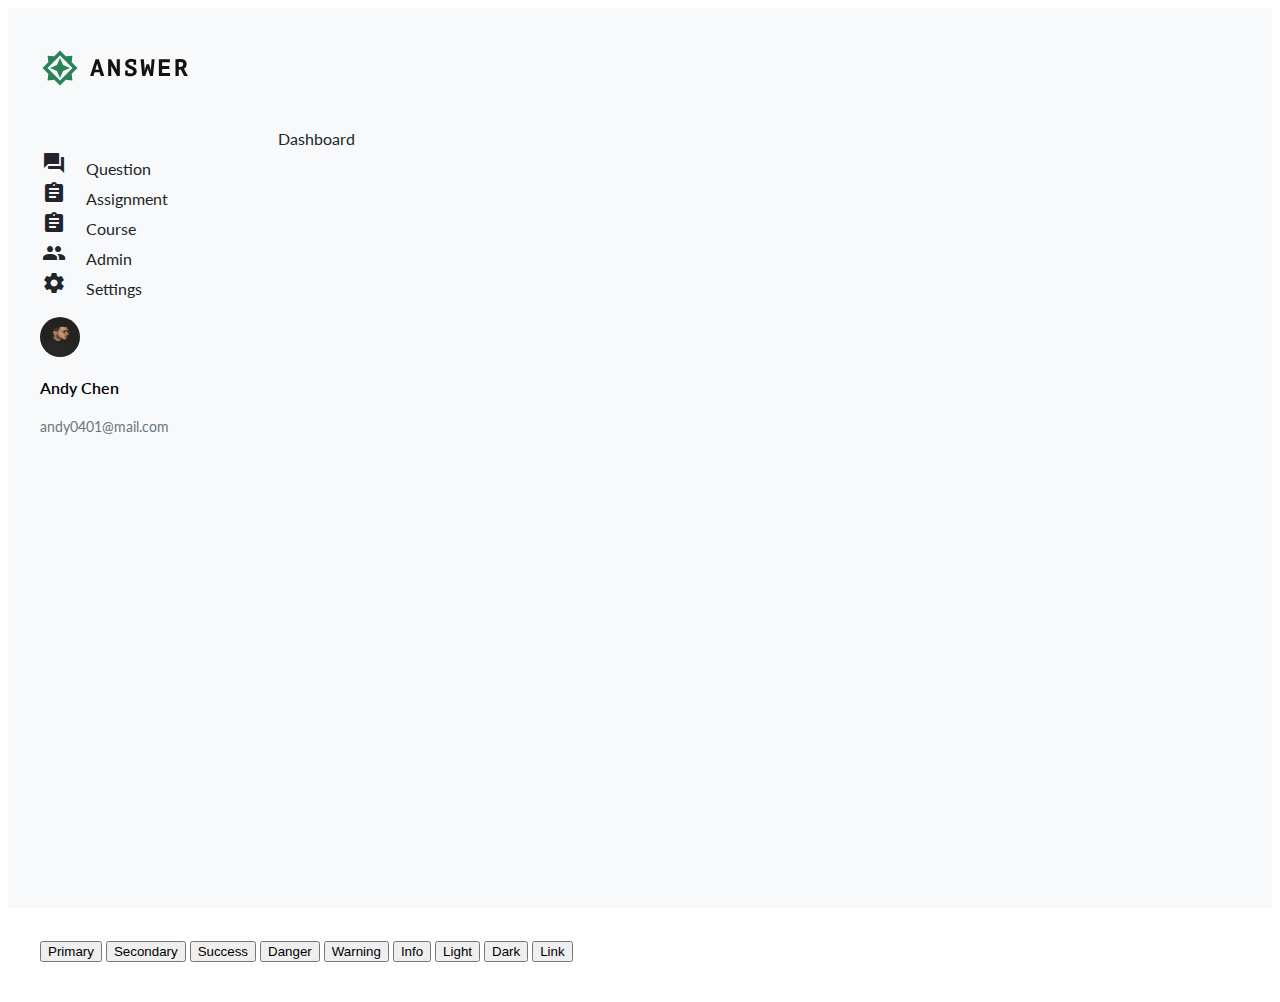
<file: index.html>
<!DOCTYPE html>
<html lang="en">

<head>
  <meta charset="UTF-8">
  <meta name="viewport" content="width=device-width, initial-scale=1.0">
  <meta http-equiv="X-UA-Compatible" content="ie=edge">
  <title>首頁</title>
  <link href="https://cdn.jsdelivr.net/npm/bootstrap@5.0.0/dist/css/bootstrap.min.css" rel="stylesheet" integrity="sha384-wEmeIV1mKuiNpC+IOBjI7aAzPcEZeedi5yW5f2yOq55WWLwNGmvvx4Um1vskeMj0" crossorigin="anonymous">
  <link href="https://fonts.googleapis.com/icon?family=Material+Icons" rel="stylesheet">
  <link rel="stylesheet" href="./assets/style/all.css">
</head>

<body>
  <div class="row mx-0">
    <div class="col-md-3 px-0">
      <nav class="nav d-flex flex-column justify-content-between">
        <div class="top">
          <div class="logo"><a href="index.html"><img src="./assets/images/logo-ANSWER.svg" alt="logo"></a></div>
          <ul class="menu">
            <li class="menuItem">
              <a class="d-flex align-items-center" href="#">
                <span class="material-icons">analytics</span>
                <span class="menuName">Dashboard</span>
              </a>
            </li>
            <li class="menuItem">
              <a class="d-flex align-items-center" href="#">
                <span class="material-icons">question_answer</span>
                <span class="menuName">Question</span>
              </a>
            </li>
            <li class="menuItem">
              <a class="d-flex align-items-center" href="#">
                <span class="material-icons">assignment</span>
                <span class="menuName">
                  Assignment
                </span>
              </a>
            </li>
            <li class="menuItem">
              <a class="d-flex align-items-center" href="#">
                <span class="material-icons">assignment</span>
                <span class="menuName">
                  Course
                </span>
              </a>
            </li>
            <li class="menuItem">
              <a class="d-flex align-items-center" href="admin.html">
                <span class="material-icons">people</span>
                <span class="menuName">
                  Admin
                </span>
              </a>
            </li>
            <li class="menuItem">
              <a class="d-flex align-items-center" href="#">
                <span class="material-icons">settings</span>
                <span class="menuName">
                  Settings
                </span>
              </a>
            </li>
          </ul>
        </div>
        <div class="bottom d-flex align-items-center">
          <img class="avatar" src="./assets/images/andychen.jpeg" alt="avatar">
          <div class="accountInfo">
            <p class="account">Andy Chen</p>
            <p class="email">andy0401@mail.com</p>
          </div>
        </div>
      </nav>
    </div>
    <div class="col-md-9">
      <div class="wrap">
        <div class="containers">
  <button type="button" class="btn btn-primary">Primary</button>
  <button type="button" class="btn btn-secondary">Secondary</button>
  <button type="button" class="btn btn-success">Success</button>
  <button type="button" class="btn btn-danger">Danger</button>
  <button type="button" class="btn btn-warning">Warning</button>
  <button type="button" class="btn btn-info">Info</button>
  <button type="button" class="btn btn-light">Light</button>
  <button type="button" class="btn btn-dark">Dark</button>
  
  <button type="button" class="btn btn-link">Link</button>
</div>

      </div>
    </div>
  </div>
  <!-- <header class="header">
    <span class="material-icons  md-18">&#xE87C;</span>
  </header> -->

 

  <!-- <footer class="footer">
  </footer> -->
  <script src="./assets/js/vendors.js"></script>
  <script src="./assets/js/all.js"></script>
  <script src="https://cdn.jsdelivr.net/npm/bootstrap@5.0.0/dist/js/bootstrap.bundle.min.js" integrity="sha384-p34f1UUtsS3wqzfto5wAAmdvj+osOnFyQFpp4Ua3gs/ZVWx6oOypYoCJhGGScy+8" crossorigin="anonymous"></script>
</body>

</html>
</file>
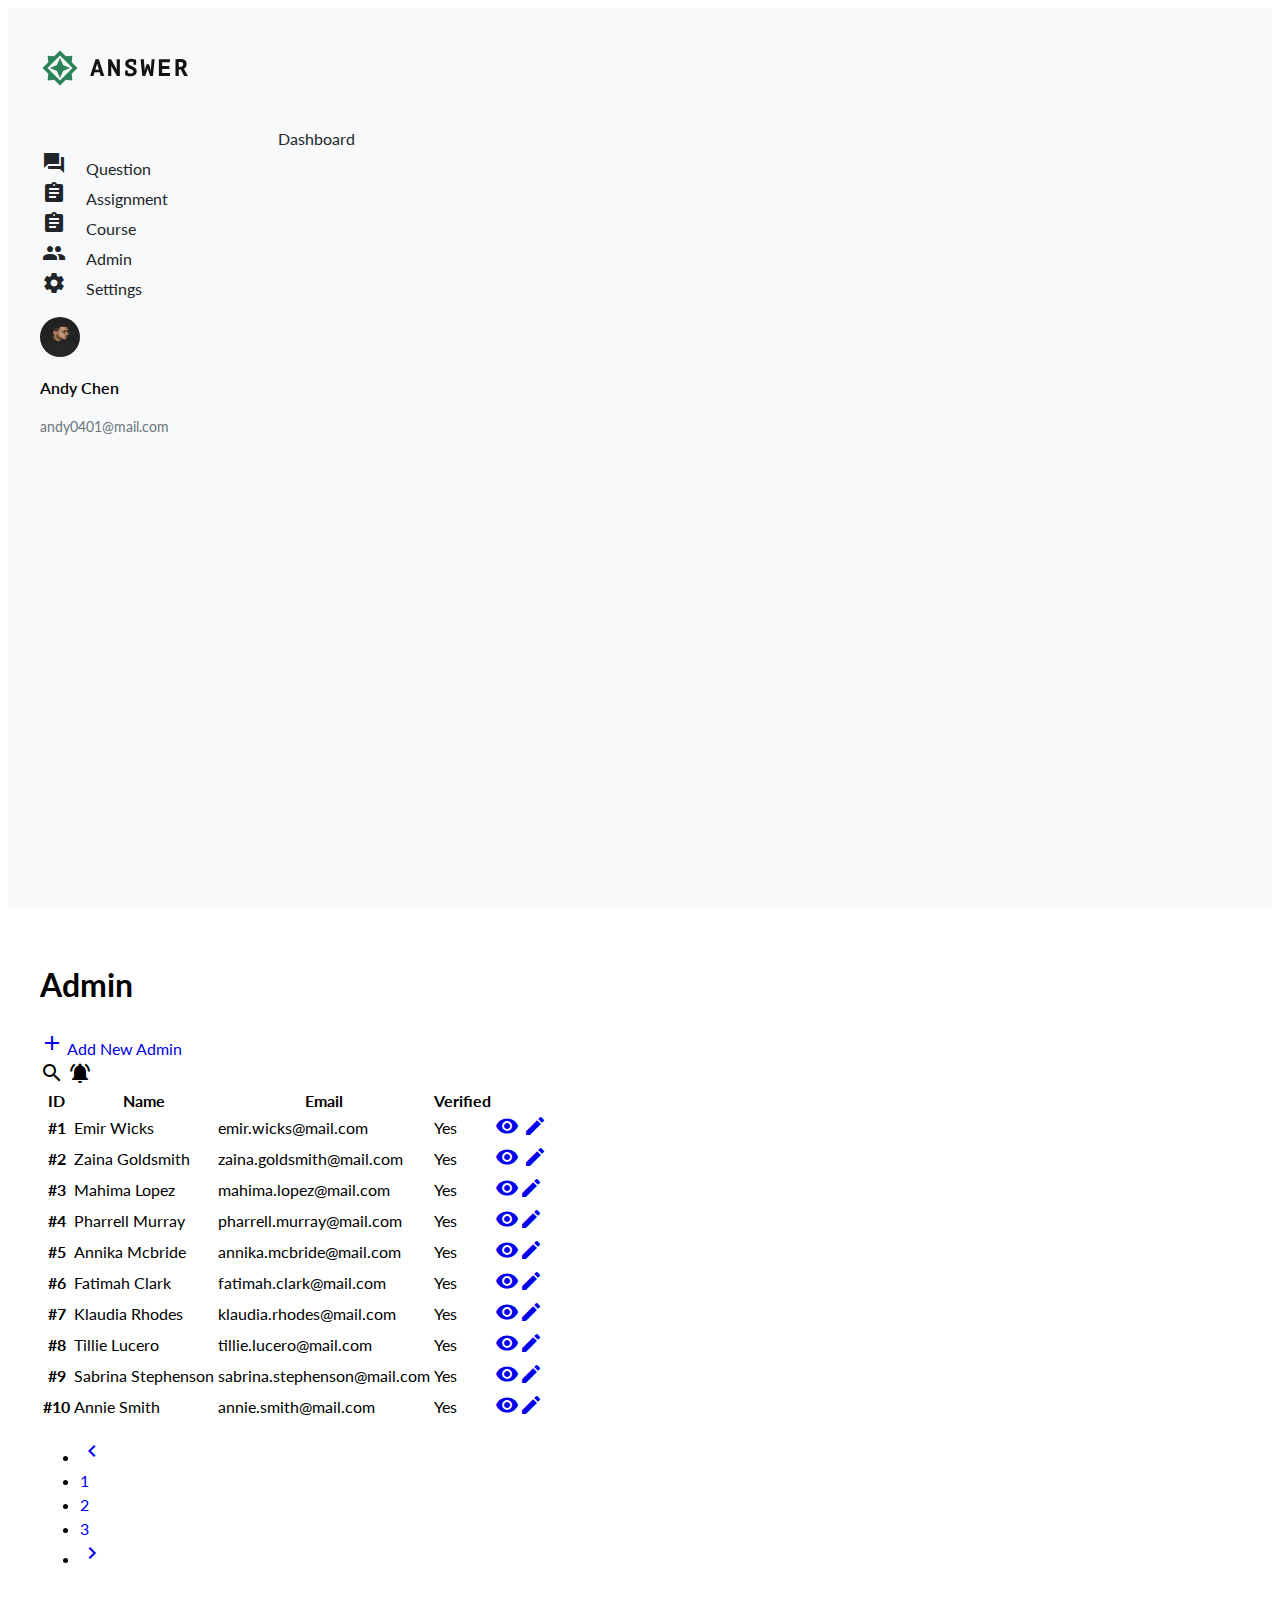
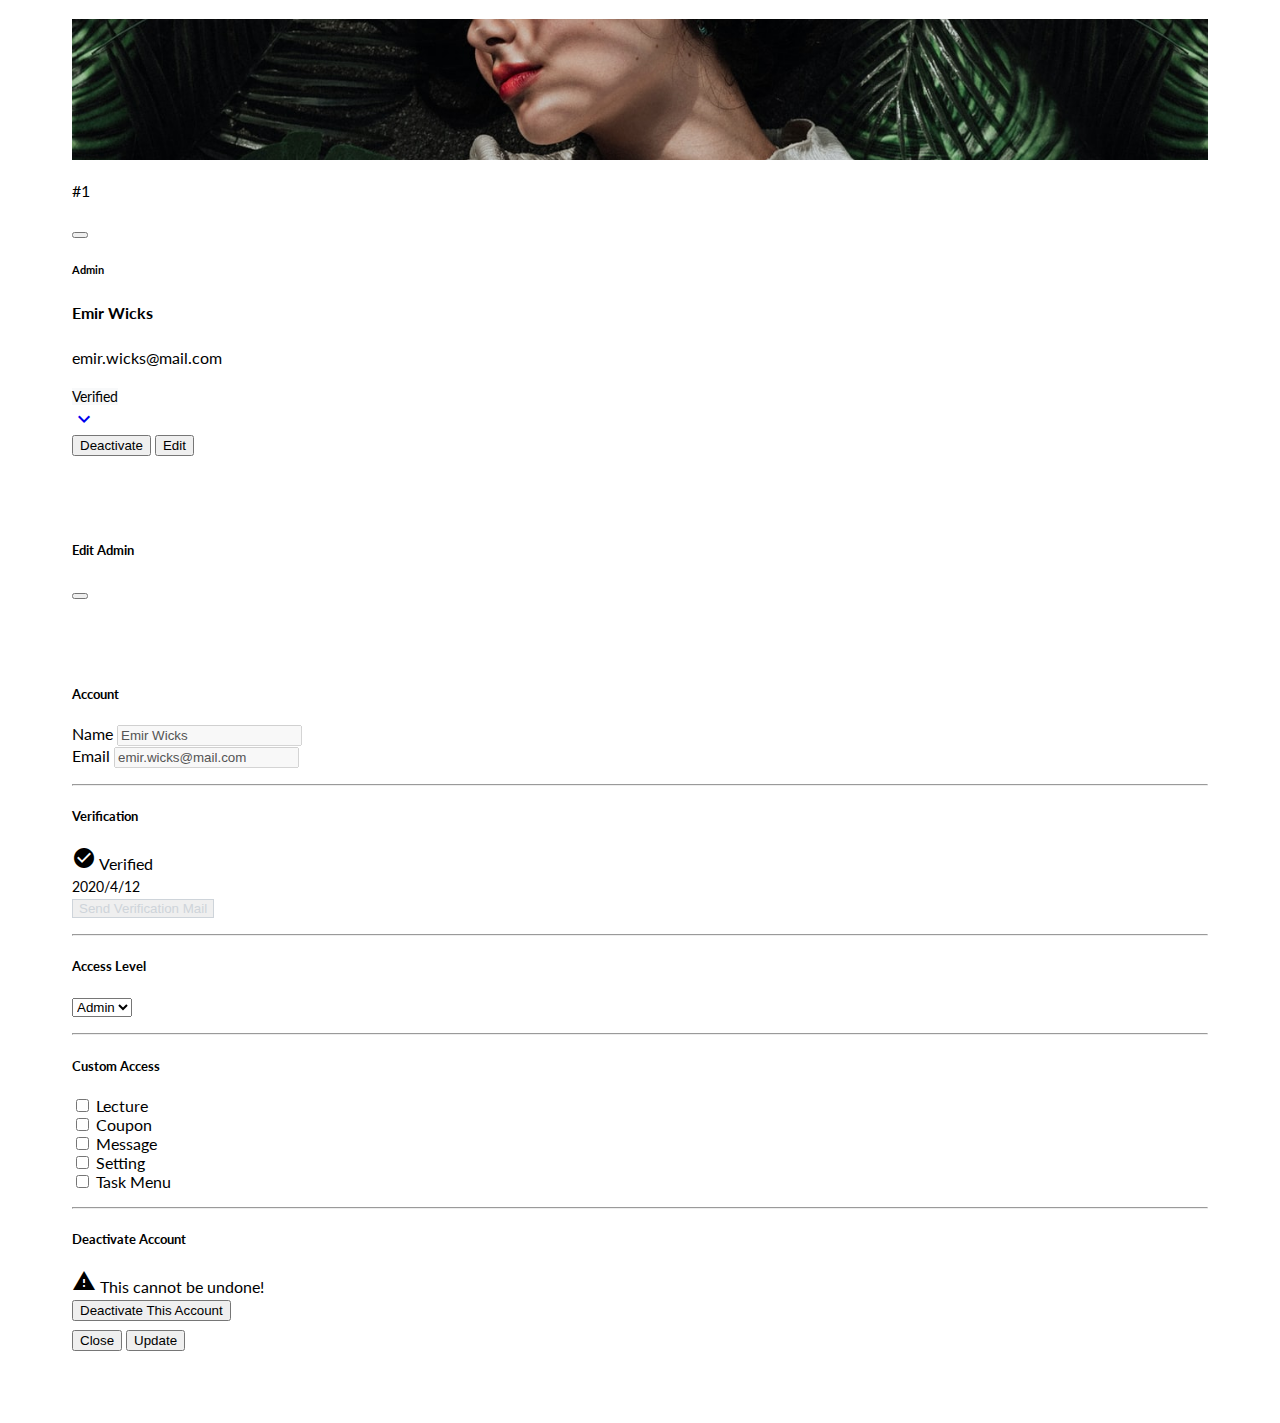
<file: admin.html>
<!DOCTYPE html>
<html lang="en">

<head>
  <meta charset="UTF-8">
  <meta name="viewport" content="width=device-width, initial-scale=1.0">
  <meta http-equiv="X-UA-Compatible" content="ie=edge">
  <title>Admin</title>
  <link href="https://cdn.jsdelivr.net/npm/bootstrap@5.0.0/dist/css/bootstrap.min.css" rel="stylesheet" integrity="sha384-wEmeIV1mKuiNpC+IOBjI7aAzPcEZeedi5yW5f2yOq55WWLwNGmvvx4Um1vskeMj0" crossorigin="anonymous">
  <link href="https://fonts.googleapis.com/icon?family=Material+Icons" rel="stylesheet">
  <link rel="stylesheet" href="./assets/style/all.css">
</head>

<body>
  <div class="row mx-0">
    <div class="col-md-3 px-0">
      <nav class="nav d-flex flex-column justify-content-between">
        <div class="top">
          <div class="logo"><a href="index.html"><img src="./assets/images/logo-ANSWER.svg" alt="logo"></a></div>
          <ul class="menu">
            <li class="menuItem">
              <a class="d-flex align-items-center" href="#">
                <span class="material-icons">analytics</span>
                <span class="menuName">Dashboard</span>
              </a>
            </li>
            <li class="menuItem">
              <a class="d-flex align-items-center" href="#">
                <span class="material-icons">question_answer</span>
                <span class="menuName">Question</span>
              </a>
            </li>
            <li class="menuItem">
              <a class="d-flex align-items-center" href="#">
                <span class="material-icons">assignment</span>
                <span class="menuName">
                  Assignment
                </span>
              </a>
            </li>
            <li class="menuItem">
              <a class="d-flex align-items-center" href="#">
                <span class="material-icons">assignment</span>
                <span class="menuName">
                  Course
                </span>
              </a>
            </li>
            <li class="menuItem">
              <a class="d-flex align-items-center" href="admin.html">
                <span class="material-icons">people</span>
                <span class="menuName">
                  Admin
                </span>
              </a>
            </li>
            <li class="menuItem">
              <a class="d-flex align-items-center" href="#">
                <span class="material-icons">settings</span>
                <span class="menuName">
                  Settings
                </span>
              </a>
            </li>
          </ul>
        </div>
        <div class="bottom d-flex align-items-center">
          <img class="avatar" src="./assets/images/andychen.jpeg" alt="avatar">
          <div class="accountInfo">
            <p class="account">Andy Chen</p>
            <p class="email">andy0401@mail.com</p>
          </div>
        </div>
      </nav>
    </div>
    <div class="col-md-9">
      <div class="wrap">
          <div class="contentHeader d-flex justify-content-between align-items-center">
    <div class="d-flex align-items-center">
      <h1 class="fs-4 me-5">Admin</h1>
      <a href="#" class="d-flex align-items-center">
        <span class="material-icons text-success me-2">add</span>
        <span class="text-dark">Add New Admin</span></a>
    </div>
    <div class="functionIcon">
      <span class="material-icons me-4">search</span>
      <span class="material-icons">notifications_active</span></div>
  </div>
  <table class="table table-hover mb-5">
    <thead>
      <tr>
        <th scope="col">ID</th>
        <th scope="col">Name</th>
        <th scope="col">Email</th>
        <th scope="col">Verified</th>
        <th scope="col"></th>
      </tr>
    </thead>
    <tbody>
      <tr>
        <th scope="row">#1</th>
        <td>Emir Wicks</td>
        <td>emir.wicks@mail.com</td>
        <td>Yes</td>
        <td class="text-end">
          <a href="#" data-bs-toggle="modal" data-bs-target="#viewModal"><span class="material-icons me-4 text-dark">visibility</span></a>
          <a href="#" data-bs-toggle="modal" data-bs-target="#editModal"><span class="material-icons text-dark">edit</span></a>
        </td>
      </tr>
      <tr>
        <th scope="row">#2</th>
        <td>Zaina Goldsmith</td>
        <td>zaina.goldsmith@mail.com</td>
        <td>Yes</td>
        <td class="text-end">
          <a href="#"><span class="material-icons me-4 text-dark">visibility</span></a>
          <a href="#"><span class="material-icons text-dark">edit</span></a>
        </td>
      </tr>
      <tr>
        <th scope="row">#3</th>
        <td>Mahima Lopez</td>
        <td>mahima.lopez@mail.com</td>
        <td>Yes</td>
        <td class="text-end"><a href="#"><span class="material-icons me-4 text-dark">visibility</span></a><a href="#"><span class="material-icons text-dark">edit</span></a></td>
      </tr>
      <tr>
        <th scope="row">#4</th>
        <td>Pharrell Murray</td>
        <td>pharrell.murray@mail.com</td>
        <td>Yes</td>
        <td class="text-end"><a href="#"><span class="material-icons me-4 text-dark">visibility</span></a><a href="#"><span class="material-icons text-dark">edit</span></a></td>
      </tr>
      <tr>
        <th scope="row">#5</th>
        <td>Annika Mcbride</td>
        <td>annika.mcbride@mail.com</td>
        <td>Yes</td>
        <td class="text-end"><a href="#"><span class="material-icons me-4 text-dark">visibility</span></a><a href="#"><span class="material-icons text-dark">edit</span></a></td>
      </tr>
      <tr>
        <th scope="row">#6</th>
        <td>Fatimah Clark</td>
        <td>fatimah.clark@mail.com</td>
        <td>Yes</td>
        <td class="text-end"><a href="#"><span class="material-icons me-4 text-dark">visibility</span></a><a href="#"><span class="material-icons text-dark">edit</span></a></td>
      </tr>
      <tr>
        <th scope="row">#7</th>
        <td>Klaudia Rhodes</td>
        <td>klaudia.rhodes@mail.com</td>
        <td>Yes</td>
        <td class="text-end"><a href="#"><span class="material-icons me-4 text-dark">visibility</span></a><a href="#"><span class="material-icons text-dark">edit</span></a></td>
      </tr>
      <tr>
        <th scope="row">#8</th>
        <td>Tillie Lucero</td>
        <td>tillie.lucero@mail.com</td>
        <td>Yes</td>
        <td class="text-end"><a href="#"><span class="material-icons me-4 text-dark">visibility</span></a><a href="#"><span class="material-icons text-dark">edit</span></a></td>
      </tr>
      <tr>
        <th scope="row">#9</th>
        <td>Sabrina Stephenson</td>
        <td>sabrina.stephenson@mail.com</td>
        <td>Yes</td>
        <td class="text-end"><a href="#"><span class="material-icons me-4 text-dark">visibility</span></a><a href="#"><span class="material-icons text-dark">edit</span></a></td>
      </tr>
      <tr>
        <th scope="row">#10</th>
        <td>Annie Smith</td>
        <td>annie.smith@mail.com</td>
        <td>Yes</td>
        <td class="text-end"><a href="#"><span class="material-icons me-4 text-dark">visibility</span></a><a href="#"><span class="material-icons text-dark">edit</span></a></td>
      </tr>
    </tbody>
  </table>
  <div class="mt-3">
    <nav aria-label="navigation">
      <ul class="pagination justify-content-end">
        <li class="page-item">
          <a class="page-link border-success text-success" href="#" aria-label="Previous">
            <span aria-hidden="true" class="material-icons fs-6">chevron_left</span>
          </a>
        </li>
        <li class="page-item"><a class="page-link border-success text-dark" href="#">1</a></li>
        <li class="page-item"><a class="page-link border-success text-dark" href="#">2</a></li>
        <li class="page-item"><a class="page-link border-success text-dark" href="#">3</a></li>
        <li class="page-item">
          <a class="page-link border-success text-success" href="#" aria-label="Next">
            <span aria-hidden="true" class="material-icons fs-6">chevron_right</span>
          </a>
        </li>
      </ul>
    </nav>
  </div>
  <!--View Modal -->
<div class="modal fade" id="viewModal" tabindex="-1" aria-labelledby="viewModalLabel" aria-hidden="true">
  <div class="modal-dialog modal-dialog-centered">
    <div class="modal-content">
      <div class="modal-body">
        <div class="row">
          <div class="col-5">
            <img src="./assets/images/emir.jpeg" alt="photo" class="personalPhoto">
          </div>
          <div class="col-7">
            <div class="infoHeader d-flex justify-content-between">
              <p class="id">#1</p>
              <button type="button" class="btn-close" data-bs-dismiss="modal" aria-label="Close"></button>
            </div>
            <h6 class="mb-0">Admin</h6>
            <h4 class="mb-1">Emir Wicks</h4>
            <p class="email">emir.wicks@mail.com</p>
            <div class="infoFooter d-flex justify-content-between">
              <div class="tagGroup">
                <span class="tag py-1 px-2">Verified</span>
              </div>
              <a data-bs-toggle="collapse" href="#collapseFunction" aria-expanded="false" aria-controls="collapseFunction">
                <span class="material-icons">
                  expand_more
                </span>
              </a>
            </div>
            <div class="collapse" id="collapseFunction">
              <button type="button" class="btn btn-outline-danger px-4 me-3">Deactivate</button>
              <button type="button" class="btn btn-success px-4">Edit</button>
            </div>
          </div>
        </div>
      </div>
    </div>
  </div>
</div>
  <!--Edit Modal -->
  <div class="modal fade" id="editModal" tabindex="-1" aria-labelledby="editModalLabel" aria-hidden="true">
    <div class="modal-dialog">
      <div class="modal-content">
        <div class="modal-header border-bottom-0">
          <h5 class="modal-title" id="editModalLabel">Edit Admin</h5>
          <button type="button" class="btn-close" data-bs-dismiss="modal" aria-label="Close"></button>
        </div>
        <div class="modal-body pt-0 pb-3">
          <form>
            <div class="formBlock">
              <h5 class="mb-3">Account</h5>
              <div class="mb-3">
                <label for="InputName" class="form-label">Name</label>
                <input type="text" class="form-control" id="InputName" value="Emir Wicks" disabled>
              </div>
              <div>
                <label for="InputEmail1" class="form-label">Email</label>
                <input type="email" class="form-control" id="InputEmail1" value="emir.wicks@mail.com" disabled>
              </div>
            </div>
            <hr>
            <div class="formBlock">
              <h5 class="mb-3">Verification</h5>
              <div class="d-flex justify-content-between align-items-center mb-3">
                <div class="d-flex align-items-center">
                  <span class="material-icons me-2 text-success">
                    check_circle
                    </span>
                  <span>Verified</span>
                </div>
                <span class="vDate">2020/4/12</span>
              </div>
              <div class="d-grid gap-2">
                <button type="button" class="btn btn-outline-light">Send Verification Mail</button>
              </div>
            </div>
            <hr>
            <div class="formBlock">
              <h5 class="mb-3">Access Level</h5>
              <select class="form-select" aria-label="accessLevelLabel">
                <option selected value="Admin">Admin</option>
                <option value="Write">Write</option>
                <option value="Read">Read</option>
              </select>
            </div>
            <hr>
            <div class="formBlock">
              <h5 class="mb-3">Custom Access</h5>
              <div class="form-check mb-3">
                <input class="form-check-input" type="checkbox" value="" id="LectureCheck">
                <label class="form-check-label" for="LectureCheck">
                  Lecture
                </label>
              </div>
              <div class="form-check mb-3">
                <input class="form-check-input" type="checkbox" value="" id="CouponCheck">
                <label class="form-check-label" for="CouponCheck">
                  Coupon
                </label>
              </div>
              <div class="form-check mb-3">
                <input class="form-check-input" type="checkbox" value="" id="MessageCheck">
                <label class="form-check-label" for="MessageCheck">
                  Message
                </label>
              </div>
              <div class="form-check mb-3">
                <input class="form-check-input" type="checkbox" value="" id="SettingCheck">
                <label class="form-check-label" for="SettingCheck">
                  Setting
                </label>
              </div>
              <div class="form-check">
                <input class="form-check-input" type="checkbox" value="" id="TaskCheck">
                <label class="form-check-label" for="TaskCheck">
                  Task Menu
                </label>
              </div>
            </div>
            <hr>
            <div class="formBlock pb-5">
              <h5 class="mb-3">Deactivate Account</h5>
              <div class="d-flex align-items-center mb-3">
                <span class="material-icons me-2 text-danger">
                  warning
                  </span>
                <span class="text-danger">This cannot be undone!</span>
              </div>
              <div class="d-grid gap-2">
                <button type="button" class="btn btn-outline-danger">Deactivate This Account</button>
              </div>
            </div>
            <div class="text-end">
              <button type="button" class="btn btn-outline-success me-3" data-bs-dismiss="modal">Close</button>
              <button type="submit" class="btn btn-success">Update</button>
            </div>
          </form>
        </div>
      </div>
    </div>
  </div>

      </div>
    </div>
  </div>
  <!-- <header class="header">
    <span class="material-icons  md-18">&#xE87C;</span>
  </header> -->

 

  <!-- <footer class="footer">
  </footer> -->
  <script src="./assets/js/vendors.js"></script>
  <script src="./assets/js/all.js"></script>
  <script src="https://cdn.jsdelivr.net/npm/bootstrap@5.0.0/dist/js/bootstrap.bundle.min.js" integrity="sha384-p34f1UUtsS3wqzfto5wAAmdvj+osOnFyQFpp4Ua3gs/ZVWx6oOypYoCJhGGScy+8" crossorigin="anonymous"></script>
</body>

</html>
</file>
<file: assets/style/all.css>
@import url("https://fonts.googleapis.com/css2?family=Lato&display=swap");
@import url("https://fonts.googleapis.com/css2?family=Roboto+Mono&display=swap");
*, *::before, *::after {
  -webkit-box-sizing: border-box;
          box-sizing: border-box; }

body {
  font-family: "Lato", "Roboto Mono", sans-serif !important; }

h1, h2, h3, h4, p, span, ul, li {
  line-height: 1.5; }

a {
  text-decoration: none; }

.wrap {
  padding: 32px; }

.material-icons.md-18 {
  font-size: 18px; }

.material-icons.md-24 {
  font-size: 24px; }

.material-icons.md-36 {
  font-size: 36px; }

.material-icons.md-48 {
  font-size: 48px; }

.nav {
  background-color: #F8F9FA;
  padding-top: 40px;
  padding-bottom: 32px;
  height: 100vh; }
  .nav .top .logo {
    padding-left: 32px;
    margin-bottom: 30px; }
  .nav .top .menu {
    padding-left: 0px; }
  .nav .top .menuItem {
    list-style: none; }
    .nav .top .menuItem a {
      color: #212529;
      padding: 4px 34px;
      margin: 10px 0; }
      .nav .top .menuItem a:hover {
        color: #198754;
        border-left: 4px solid #198754;
        padding-left: 30px; }
    .nav .top .menuItem .menuName {
      padding-left: 16px; }
  .nav .bottom {
    padding-left: 32px; }
    .nav .bottom .avatar {
      width: 40px;
      height: 40px;
      border-radius: 50%;
      margin-right: 16px; }
    .nav .bottom .accountInfo .account {
      font-weight: 600; }
    .nav .bottom .accountInfo .email {
      color: #6C757D;
      font-size: 14px; }

.modal-header, .modal-body {
  padding: 32px; }
  .modal-header .personalPhoto, .modal-body .personalPhoto {
    width: 100%;
    height: 100%;
    max-height: 141px;
    -o-object-fit: cover;
       object-fit: cover; }
  .modal-header .tagGroup .tag, .modal-body .tagGroup .tag {
    font-size: 14px;
    background-color: #F8F9FA; }

.formBlock {
  padding-bottom: 8px; }
  .formBlock .vDate {
    font-size: 14px; }
  .formBlock .btn-outline-light {
    border: 1px solid #CED4DA;
    color: #CED4DA; }

/*# sourceMappingURL=all.css.map */
</file>
